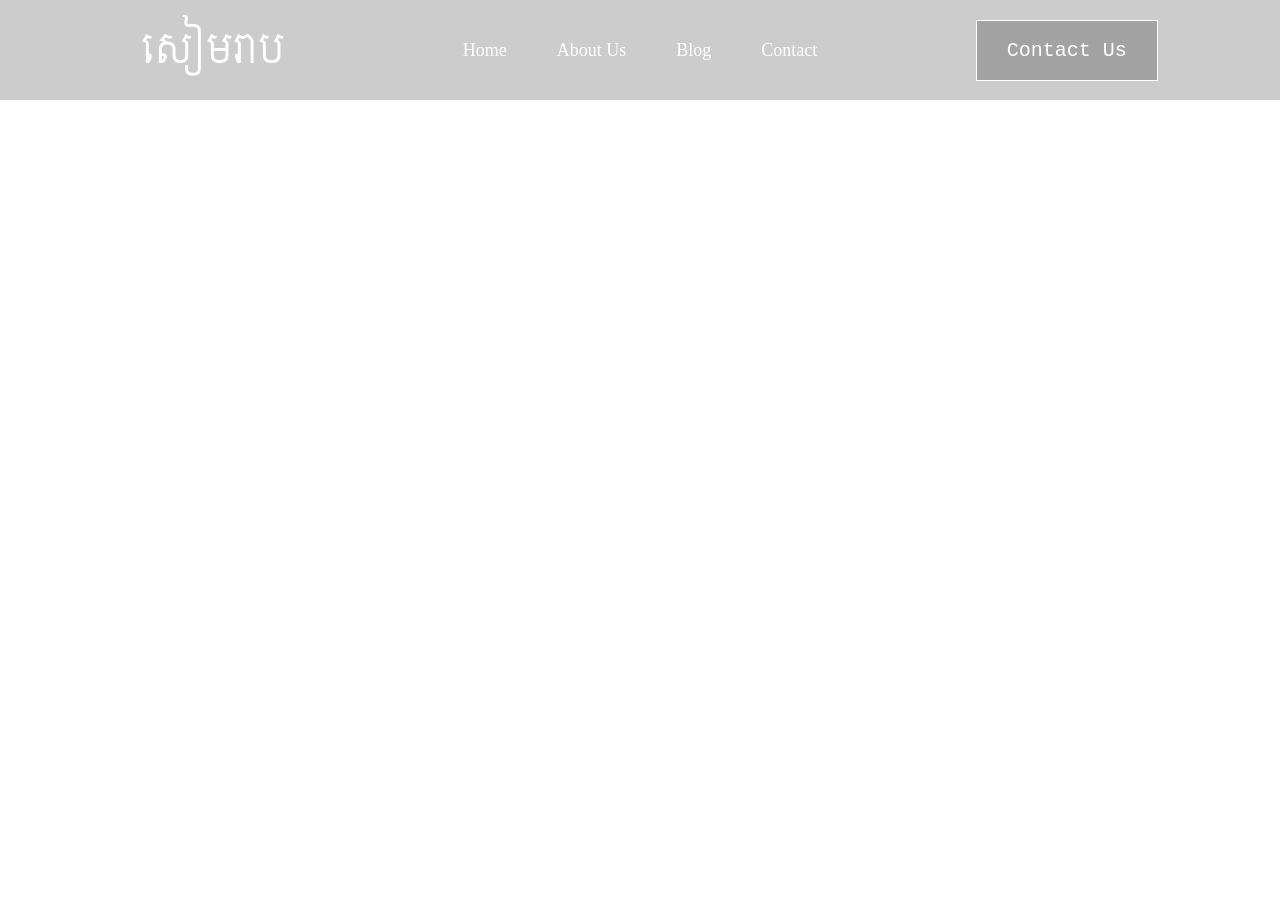
<file: index.html>
<!DOCTYPE html>
<html lang="en">

<head>
    <meta charset="UTF-8">
    <meta name="viewport" content="width=device-width, initial-scale=1.0">
    <title>សូមស្វាគមន៏មកកាន់ព័ត៌មាន ប្រវត្តិសាស្ត្រ និង​ ប្រាសាទបុរាណ</title>
    <link rel="stylesheet" href="intro_page.css">

</head>

<body>
    <div class="video_warp">
        <video src="Video/angkor.mp4" loop muted autoplay></video>
    </div>
    <div class="container">
        <div id="intro_text">
            <span>
                <p>សៀមរាប</p>
            </span>
        </div>
        <div id="intro_menu">
            <a href=""><span>Home</span></a>
            <a href=""><span>About Us</span></a>
            <a href=""><span>Blog</span></a>
            <a href=""><span>Contact</span></a>
        </div>
        <div id="intro_btn">
            <a href=""><span>
                <p>Contact Us</p>
            </span>
            </a>
        </div>
        <div id="intro_welcome">
            <div id="title_welcome">
                <P>សូមស្វាគមន៏មកគេហទំព័រអំពីប្រាសាទនៅប្រទេសកម្ពុជា</P>
            </div>
            <div id="description_welcome">
                <P>នៅទីនេះផងដែលក៏មានការផ្តល់ជួននូវព័ត៏មានជាច្រើន ដូចជា ប្រវត្តិសាស្ត្របុរាណខ្មែរ ឈ្មោះប្រាសាទ
                    ប្រវត្តិស្តេច ជាដើម</P>
            </div>
            <div id="btn_next">
                <a href="webpage/Home_page.html"><span>
                        បន្តទៅមុខទៀត </span></a>
            </div>
        </div>
    </div>



</body>

</html>
</file>
<file: intro_page.css>
@font-face {
    font-family: Khmer_siemreap;
    src: url(fonts/KhmerOSsiemreap.ttf);
}

* {
    margin: 0;
    padding: 0;

}

body {
    width: 100vw;
    height: 100vh;
    overflow: hidden;

}

.video_warp {
    position: absolute;
    height: 100vh;
    width: 100vw;
    /* background-color: black; */

}

.video_warp>video {
    height: 100%;
    width: 100%;
    object-fit: cover;
}

.container {
    position: relative;
    height: 100%;
    width: 100%;
    display: grid;
    grid-template-columns: 1fr 1fr 1fr;
    grid-template-rows: 100px 1fr;
    grid-template-areas:
        "intro_text intro_menu btn"
        "welcome_btn welcome_btn welcome_btn";
}

#intro_text {
    grid-area: intro_text;
    display: flex;
    justify-content: center;
    align-items: center;
    background-color: rgba(0, 0, 0, 0.2);
    backdrop-filter: blur(2px);
}

#intro_text>span {
    font-size: 40px;
    font-family: khmer_siemreap;
    color: white;
    transition: all linear 0.3s;
}

#intro_text>span:hover {
    color: orange;
}

/* =================================== */
#intro_menu {
    grid-area: intro_menu;
    background-color: rgba(0, 0, 0, 0.2);
    backdrop-filter: blur(2px);
    display: flex;
    justify-content: center;
    align-items: center;
}

#intro_menu>a {
    padding: 10px 25px;
    text-decoration: none;
}

#intro_menu>a>span {
    font-size: 18px;
    color: white;
    transition: all linear 0.3s;
}

#intro_menu>a:hover>span {
    color: orange;
}

/* =================================== */
#intro_btn {
    grid-area: btn;
    background-color: rgba(0, 0, 0, 0.2);
    backdrop-filter: blur(2px);
    display: flex;
    justify-content: center;
    align-items: center;
}

#intro_btn>a {
    font-size: 20px;
    font-family: monospace;
    color: white;
    padding: 18px 30px;
    background-color: rgba(0, 0, 0, 0.2);
    border: 1px solid white;
    transition: all linear 0.3s;
    text-decoration: none;
}

#intro_btn>a:hover {
    background-color: rgba(255, 255, 255, 0.8);
    color: black;
    border-color: black;
}

/* =================================== */
#intro_welcome {

    grid-area: welcome_btn;
    display: flex;
    justify-content: center;
    align-items: center;
    flex-direction: column;

}

#title_welcome {
    padding: 10px;
    width: 50%;
    /* background-color: white; */
    font-size: 60px;
    text-align: center;
    color: white;
    transition: linear 0.1s;
    
}

/* #title_welcome:hover{
    position: relative;
    bottom: 20px;
    
    } */
    
    #description_welcome {
        padding: 10px;
        width: 40%;
        font-size: 20px;
        text-align: center;
        color: white;
        margin: 0px 0px 10px 0px;
        transition: all linear 0.1s;
    }
    
    #description_welcome:hover,
    #title_welcome:hover {
      transform:translateY(-10px);
      color: orange;
    }
    
    /* =================================== */
    
    #btn_next {
        border: 0.5px solid white;
        padding: 10px 10px;
        width: 10%;
    font-size: 20px;
    text-align: center;
    margin: 20px 0px;
    transition: all linear 0.3s;
}

#btn_next:hover {
    border-color: black;
    background: white;

}

#btn_next:hover>a {
    color: black;
}

#btn_next>a {
    color: white;
    text-decoration: none;

}
</file>
